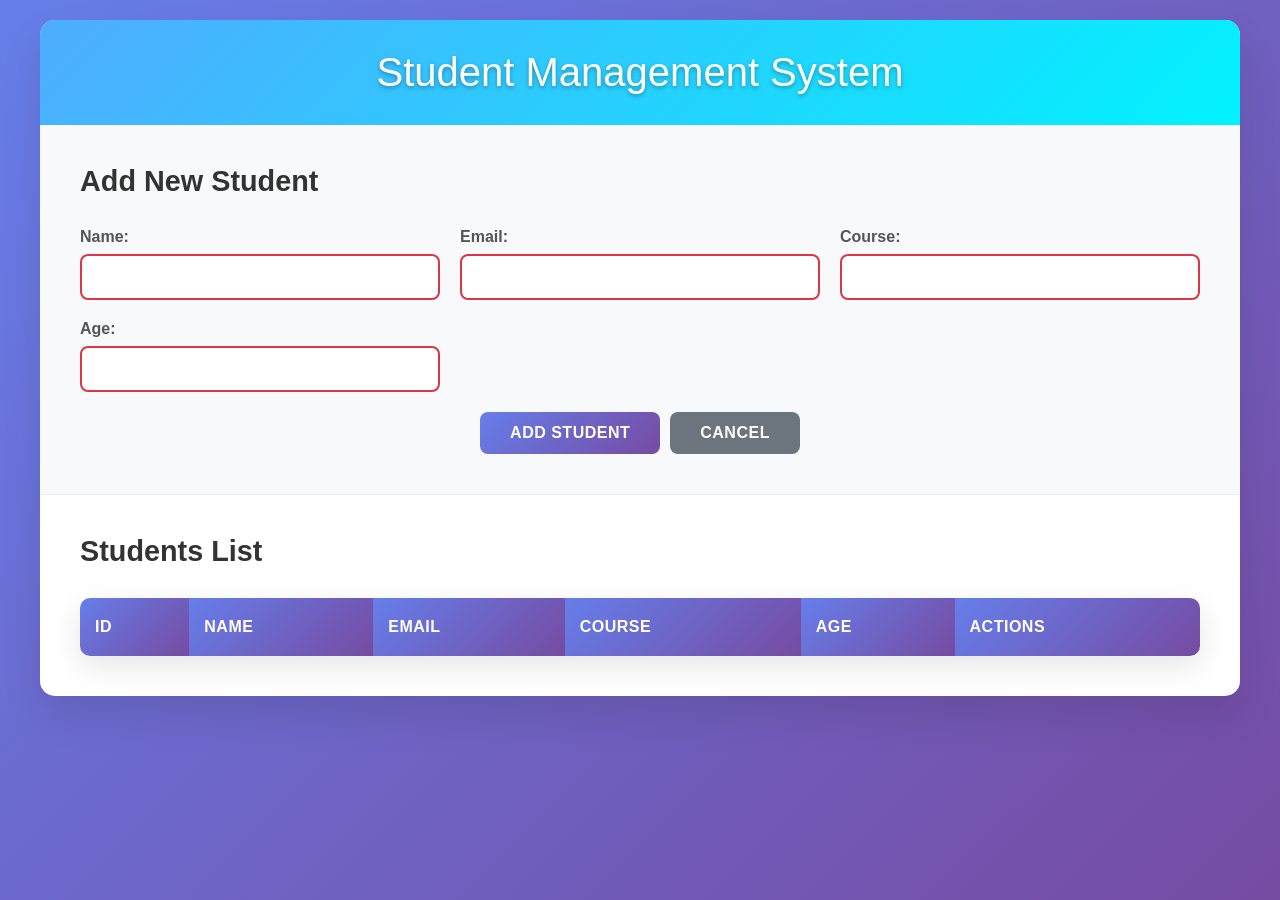
<file: target/classes/static/index.html>
<!DOCTYPE html>
<html lang="en">
<head>
    <meta charset="UTF-8">
    <meta name="viewport" content="width=device-width, initial-scale=1.0">
    <title>Student Management System</title>
    <link rel="stylesheet" href="style.css">
</head>
<body>
    <div class="container">
        <header>
            <h1>Student Management System</h1>
        </header>
        
        <div class="form-section">
            <h2 id="form-title">Add New Student</h2>
            <form id="student-form">
                <input type="hidden" id="student-id">
                <div class="form-group">
                    <label for="name">Name:</label>
                    <input type="text" id="name" required minlength="2" maxlength="50" pattern="[A-Za-z\s]+" title="Name should contain only letters and spaces">
                </div>
                <div class="form-group">
                    <label for="email">Email:</label>
                    <input type="email" id="email" required maxlength="100" title="Please enter a valid email address">
                </div>
                <div class="form-group">
                    <label for="course">Course:</label>
                    <input type="text" id="course" required minlength="2" maxlength="50" title="Course name is required">
                </div>
                <div class="form-group">
                    <label for="age">Age:</label>
                    <input type="number" id="age" min="16" max="100" required title="Age must be between 16 and 100">
                </div>
                <div class="form-buttons">
                    <button type="submit" id="submit-btn">Add Student</button>
                    <button type="button" id="cancel-btn" onclick="resetForm()">Cancel</button>
                </div>
            </form>
        </div>
        
        <div class="table-section">
            <h2>Students List</h2>
            <table id="students-table">
                <thead>
                    <tr>
                        <th>ID</th>
                        <th>Name</th>
                        <th>Email</th>
                        <th>Course</th>
                        <th>Age</th>
                        <th>Actions</th>
                    </tr>
                </thead>
                <tbody id="students-tbody">
                </tbody>
            </table>
        </div>
    </div>
    
    <script src="script.js"></script>
</body>
</html>
</file>
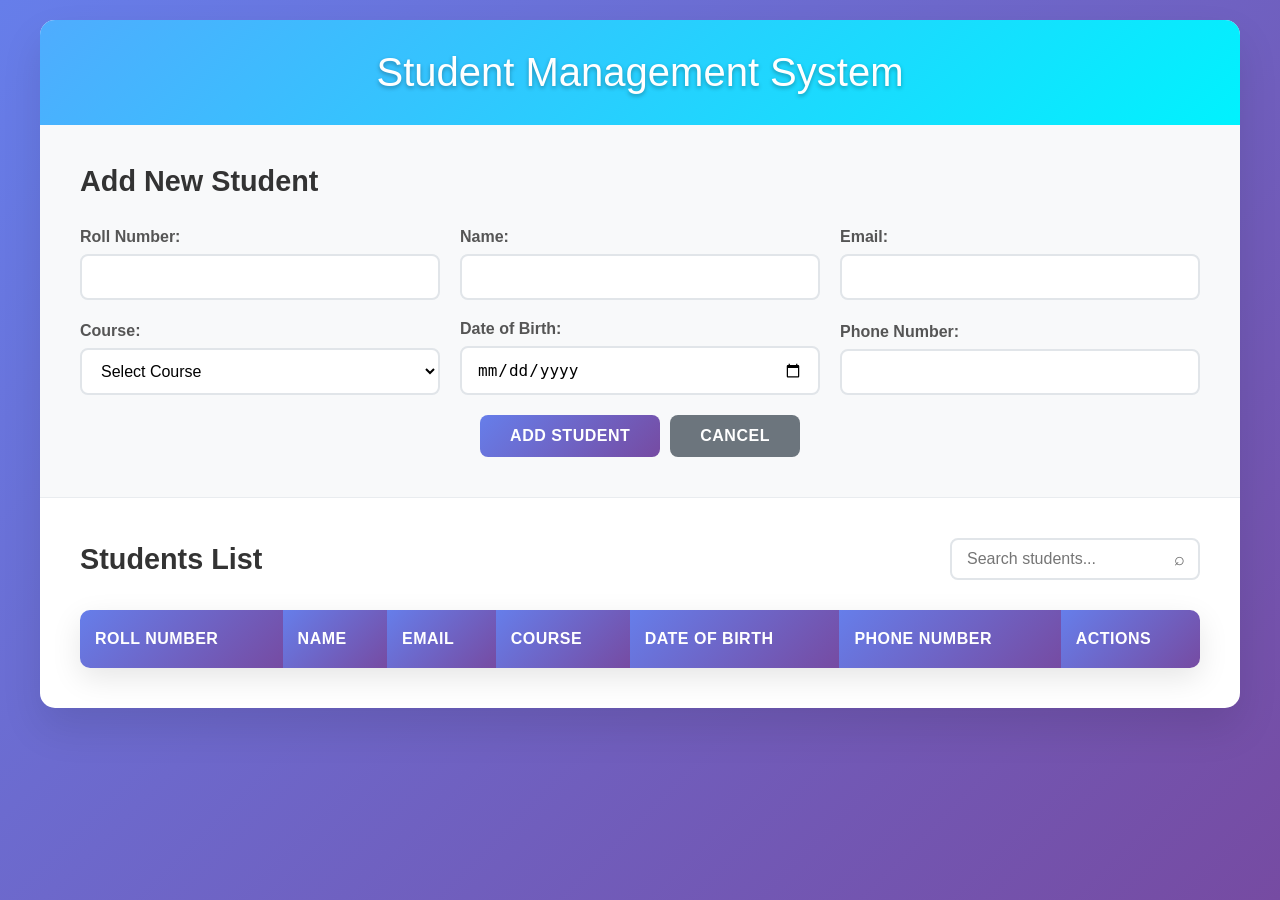
<file: src/main/resources/static/index.html>
<!DOCTYPE html>
<html lang="en">
<head>
    <meta charset="UTF-8">
    <meta name="viewport" content="width=device-width, initial-scale=1.0">
    <title>Student Management System</title>
    <link rel="stylesheet" href="style.css">
</head>
<body>
    <div class="container">
        <header>
            <h1>Student Management System</h1>
        </header>
        
        <div class="form-section">
            <h2 id="form-title">Add New Student</h2>
            <form id="student-form">
                <input type="hidden" id="student-id">
                <div class="form-group">
                    <label for="rollNumber">Roll Number:</label>
                    <input type="text" id="rollNumber" required minlength="3" maxlength="20" title="Roll number is required">
                </div>
                <div class="form-group">
                    <label for="name">Name:</label>
                    <input type="text" id="name" required minlength="2" maxlength="50" title="Name is required">
                </div>
                <div class="form-group">
                    <label for="email">Email:</label>
                    <input type="email" id="email" required maxlength="100" title="Please enter a valid email address">
                </div>
                <div class="form-group">
                    <label for="course">Course:</label>
                    <select id="course" required title="Please select a course">
                        <option value="">Select Course</option>
                    </select>
                </div>
                <div class="form-group">
                    <label for="dateOfBirth">Date of Birth:</label>
                    <input type="date" id="dateOfBirth" required title="Select date of birth">
                </div>
                <div class="form-group">
                    <label for="phoneNumber">Phone Number:</label>
                    <input type="tel" id="phoneNumber" pattern="[1-9][0-9]{9}" maxlength="10" required title="Phone number must be 10 digits and cannot start with 0">
                </div>
                <div class="form-buttons">
                    <button type="submit" id="submit-btn">Add Student</button>
                    <button type="button" id="cancel-btn" onclick="resetForm()">Cancel</button>
                </div>
            </form>
        </div>
        
        <div class="table-section">
            <div class="table-header">
                <h2>Students List</h2>
                <div class="search-container">
                    <input type="text" id="search-input" placeholder="Search students..." onkeyup="searchStudents()">
                    <span class="search-icon">⌕</span>
                </div>
            </div>
            <table id="students-table">
                <thead>
                    <tr>
                        <th>Roll Number</th>
                        <th>Name</th>
                        <th>Email</th>
                        <th>Course</th>
                        <th>Date of Birth</th>
                        <th>Phone Number</th>
                        <th>Actions</th>
                    </tr>
                </thead>
                <tbody id="students-tbody">
                </tbody>
            </table>
        </div>
    </div>
    
    <script src="script.js"></script>
</body>
</html>
</file>
<file: target/classes/static/style.css>
* {
    margin: 0;
    padding: 0;
    box-sizing: border-box;
}

body {
    font-family: 'Arial', sans-serif;
    background: linear-gradient(135deg, #667eea 0%, #764ba2 100%);
    min-height: 100vh;
    padding: 20px;
}

.container {
    max-width: 1200px;
    margin: 0 auto;
    background: white;
    border-radius: 15px;
    box-shadow: 0 20px 40px rgba(0,0,0,0.1);
    overflow: hidden;
}

header {
    background: linear-gradient(135deg, #4facfe 0%, #00f2fe 100%);
    color: white;
    text-align: center;
    padding: 30px;
}

header h1 {
    font-size: 2.5em;
    font-weight: 300;
    text-shadow: 0 2px 4px rgba(0,0,0,0.3);
}

.form-section {
    padding: 40px;
    background: #f8f9fa;
    border-bottom: 1px solid #e9ecef;
}

.form-section h2 {
    color: #333;
    margin-bottom: 30px;
    font-size: 1.8em;
}

#student-form {
    display: grid;
    grid-template-columns: repeat(auto-fit, minmax(300px, 1fr));
    gap: 20px;
    align-items: end;
}

.form-group {
    display: flex;
    flex-direction: column;
}

.form-group label {
    margin-bottom: 8px;
    font-weight: 600;
    color: #555;
}

.form-group input {
    padding: 12px 15px;
    border: 2px solid #e1e5e9;
    border-radius: 8px;
    font-size: 16px;
    transition: all 0.3s ease;
}

.form-group input:focus {
    outline: none;
    border-color: #4facfe;
    box-shadow: 0 0 0 3px rgba(79, 172, 254, 0.1);
}

.form-group input:invalid {
    border-color: #dc3545;
}

.form-group input:valid {
    border-color: #28a745;
}

.error-message {
    color: #dc3545;
    font-size: 14px;
    margin-top: 5px;
    display: none;
}

.form-buttons {
    display: flex;
    gap: 10px;
    grid-column: 1 / -1;
    justify-content: center;
}

button {
    padding: 12px 30px;
    border: none;
    border-radius: 8px;
    font-size: 16px;
    font-weight: 600;
    cursor: pointer;
    transition: all 0.3s ease;
    text-transform: uppercase;
    letter-spacing: 0.5px;
}

#submit-btn {
    background: linear-gradient(135deg, #667eea 0%, #764ba2 100%);
    color: white;
}

#submit-btn:hover {
    transform: translateY(-2px);
    box-shadow: 0 8px 25px rgba(102, 126, 234, 0.4);
}

#cancel-btn {
    background: #6c757d;
    color: white;
}

#cancel-btn:hover {
    background: #5a6268;
    transform: translateY(-2px);
}

.table-section {
    padding: 40px;
}

.table-section h2 {
    color: #333;
    margin-bottom: 30px;
    font-size: 1.8em;
}

table {
    width: 100%;
    border-collapse: collapse;
    background: white;
    border-radius: 10px;
    overflow: hidden;
    box-shadow: 0 10px 30px rgba(0,0,0,0.1);
}

th {
    background: linear-gradient(135deg, #667eea 0%, #764ba2 100%);
    color: white;
    padding: 20px 15px;
    text-align: left;
    font-weight: 600;
    text-transform: uppercase;
    letter-spacing: 0.5px;
}

td {
    padding: 15px;
    border-bottom: 1px solid #e9ecef;
    transition: background-color 0.3s ease;
}

tr:hover td {
    background-color: #f8f9fa;
}

.action-btn {
    padding: 8px 15px;
    margin: 0 5px;
    border: none;
    border-radius: 5px;
    cursor: pointer;
    font-size: 14px;
    font-weight: 600;
    transition: all 0.3s ease;
}

.edit-btn {
    background: #28a745;
    color: white;
}

.edit-btn:hover {
    background: #218838;
    transform: translateY(-1px);
}

.delete-btn {
    background: #dc3545;
    color: white;
}

.delete-btn:hover {
    background: #c82333;
    transform: translateY(-1px);
}

@media (max-width: 768px) {
    .container {
        margin: 10px;
        border-radius: 10px;
    }
    
    header h1 {
        font-size: 2em;
    }
    
    .form-section, .table-section {
        padding: 20px;
    }
    
    #student-form {
        grid-template-columns: 1fr;
    }
    
    table {
        font-size: 14px;
    }
    
    th, td {
        padding: 10px 8px;
    }
}
</file>
<file: src/main/resources/static/style.css>
* {
    margin: 0;
    padding: 0;
    box-sizing: border-box;
}

body {
    font-family: 'Arial', sans-serif;
    background: linear-gradient(135deg, #667eea 0%, #764ba2 100%);
    min-height: 100vh;
    padding: 20px;
}

.container {
    max-width: 1200px;
    margin: 0 auto;
    background: white;
    border-radius: 15px;
    box-shadow: 0 20px 40px rgba(0,0,0,0.1);
    overflow: hidden;
}

header {
    background: linear-gradient(135deg, #4facfe 0%, #00f2fe 100%);
    color: white;
    text-align: center;
    padding: 30px;
}

header h1 {
    font-size: 2.5em;
    font-weight: 300;
    text-shadow: 0 2px 4px rgba(0,0,0,0.3);
}

.form-section {
    padding: 40px;
    background: #f8f9fa;
    border-bottom: 1px solid #e9ecef;
}

.form-section h2 {
    color: #333;
    margin-bottom: 30px;
    font-size: 1.8em;
}

#student-form {
    display: grid;
    grid-template-columns: repeat(auto-fit, minmax(300px, 1fr));
    gap: 20px;
    align-items: end;
}

.form-group {
    display: flex;
    flex-direction: column;
}

.form-group label {
    margin-bottom: 8px;
    font-weight: 600;
    color: #555;
}

.form-group input, .form-group select {
    padding: 12px 15px;
    border: 2px solid #e1e5e9;
    border-radius: 8px;
    font-size: 16px;
    transition: all 0.3s ease;
    background-color: white;
}

.form-group select {
    cursor: pointer;
}

.form-group input:focus {
    outline: none;
    border-color: #4facfe;
    box-shadow: 0 0 0 3px rgba(79, 172, 254, 0.1);
}

.form-group input:invalid {
    border-color: #e1e5e9;
}

.form-group input:valid {
    border-color: #e1e5e9;
}

.error-message {
    color: #dc3545;
    font-size: 14px;
    margin-top: 5px;
    display: none;
}

.form-buttons {
    display: flex;
    gap: 10px;
    grid-column: 1 / -1;
    justify-content: center;
}

button {
    padding: 12px 30px;
    border: none;
    border-radius: 8px;
    font-size: 16px;
    font-weight: 600;
    cursor: pointer;
    transition: all 0.3s ease;
    text-transform: uppercase;
    letter-spacing: 0.5px;
}

#submit-btn {
    background: linear-gradient(135deg, #667eea 0%, #764ba2 100%);
    color: white;
}

#submit-btn:hover {
    transform: translateY(-2px);
    box-shadow: 0 8px 25px rgba(102, 126, 234, 0.4);
}

#cancel-btn {
    background: #6c757d;
    color: white;
}

#cancel-btn:hover {
    background: #5a6268;
    transform: translateY(-2px);
}

.table-section {
    padding: 40px;
}

.table-header {
    display: flex;
    justify-content: space-between;
    align-items: center;
    margin-bottom: 30px;
}

.table-section h2 {
    color: #333;
    margin: 0;
    font-size: 1.8em;
}

.search-container {
    position: relative;
    display: flex;
    align-items: center;
}

#search-input {
    padding: 10px 40px 10px 15px;
    border: 2px solid #e1e5e9;
    border-radius: 8px;
    font-size: 16px;
    width: 250px;
    transition: all 0.3s ease;
}

#search-input:focus {
    outline: none;
    border-color: #4facfe;
    box-shadow: 0 0 0 3px rgba(79, 172, 254, 0.1);
}

.search-icon {
    position: absolute;
    right: 15px;
    color: #666;
    font-size: 18px;
    pointer-events: none;
}

table {
    width: 100%;
    border-collapse: collapse;
    background: white;
    border-radius: 10px;
    overflow: hidden;
    box-shadow: 0 10px 30px rgba(0,0,0,0.1);
}

th {
    background: linear-gradient(135deg, #667eea 0%, #764ba2 100%);
    color: white;
    padding: 20px 15px;
    text-align: left;
    font-weight: 600;
    text-transform: uppercase;
    letter-spacing: 0.5px;
}

td {
    padding: 15px;
    border-bottom: 1px solid #e9ecef;
    transition: background-color 0.3s ease;
}

tr:hover td {
    background-color: #f8f9fa;
}

.action-btn {
    padding: 8px 15px;
    margin: 0 5px;
    border: none;
    border-radius: 5px;
    cursor: pointer;
    font-size: 14px;
    font-weight: 600;
    transition: all 0.3s ease;
}

.edit-btn {
    background: #28a745;
    color: white;
}

.edit-btn:hover {
    background: #218838;
    transform: translateY(-1px);
}

.delete-btn {
    background: #dc3545;
    color: white;
}

.delete-btn:hover {
    background: #c82333;
    transform: translateY(-1px);
}

@media (max-width: 768px) {
    .container {
        margin: 10px;
        border-radius: 10px;
    }
    
    header h1 {
        font-size: 2em;
    }
    
    .form-section, .table-section {
        padding: 20px;
    }
    
    #student-form {
        grid-template-columns: 1fr;
    }
    
    .table-header {
        flex-direction: column;
        align-items: flex-start;
        gap: 15px;
    }
    
    #search-input {
        width: 200px;
    }
    
    table {
        font-size: 14px;
    }
    
    th, td {
        padding: 10px 8px;
    }
}
</file>
